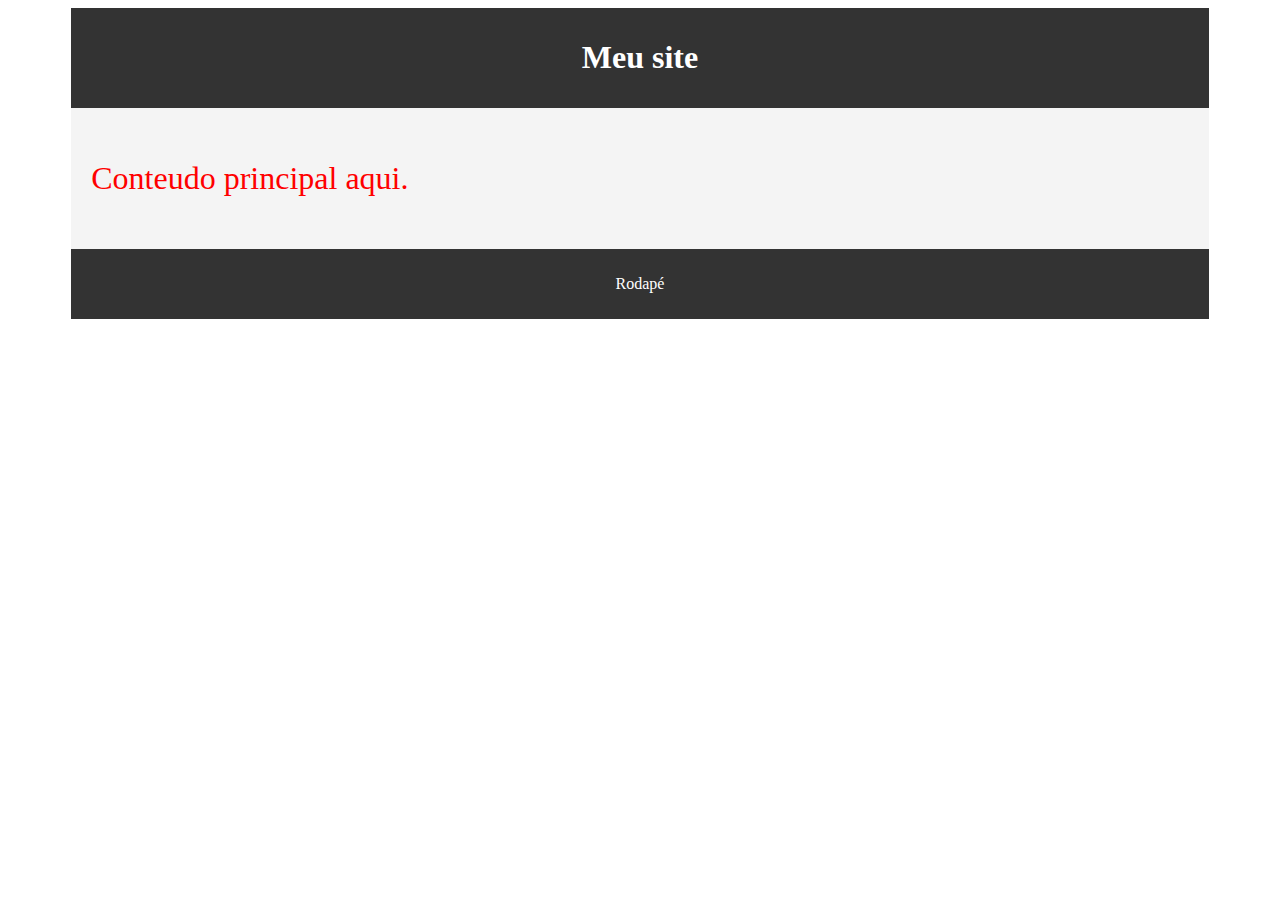
<file: aula2309/mediaQueries.html>
<!DOCTYPE html>
<html lang="pt-br">
    <head>
        <meta charset="UTF-8">
        <meta http-equiv="X-UA-Compatible" content="IE=edge">
        <meta name="viewport" content="width=device-width, initial-scale=1.0">
        <title>Media Queries</title>
        <link rel="stylesheet" href="css/mediaQueries.css">
    </head>
    <body>
        <div class="container">
            <header>
                <h1>Meu site</h1>
            </header>

            <main>
                <p>Conteudo principal aqui.</p>
            </main>

            <footer>
                <p>Rodapé</p>
            </footer>
        </div>
    </body>
</html>
</file>
<file: aula2309/css/mediaQueries.css>
.container {
    width: 90%;
    margin: 0 auto;
}

header, footer {
    background-color: #333;
    color: #fff;
    padding: 10px;
    text-align: center;
}

main {
    padding: 20px;
    background-color: #f4f4f4;
    font-size: 1.5em;
}
/* Media Queria aplicado estilizando
quando a tela estiver com o maximo de 600px
*/
@media (max-width: 600px) {
    main {
        font-size: 1em;
        background-color: aqua;
        }

        header,footer {
            padding: 3px;
        }
}

@media (min-width: 601px) {
    main {
        font-size: 2em;
        color: red;
    }
}
</file>
